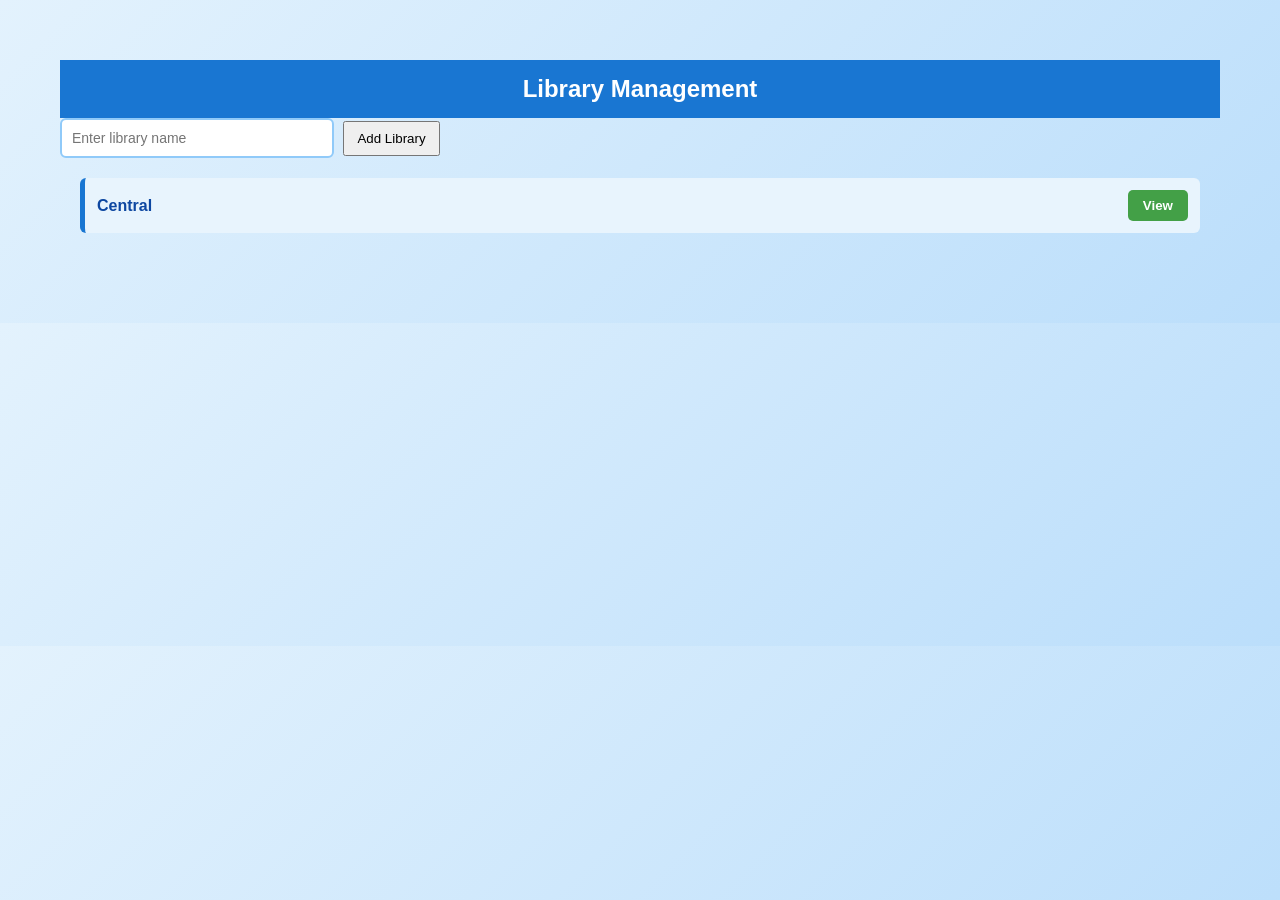
<file: Library/index.html>
<!DOCTYPE html>
<html lang="en">
<head>
    <meta charset="UTF-8">
    <meta name="viewport" content="width=device-width, initial-scale=1.0">
    <title>Library Management</title>
    <link rel="stylesheet" href="style.css">

    <style>
        body {
            font-family: Arial, sans-serif;
            margin: 30px;
        }

        .input-section {
            margin-bottom: 20px;
        }

        input[type="text"] {
            padding: 8px;
            width: 250px;
        }

        button {
            padding: 8px 12px;
            margin-left: 5px;
            cursor: pointer;
        }

        .library-list {
            margin-top: 20px;
        }

        .library-item {
            display: flex;
            align-items: center;
            margin-bottom: 10px;
        }

        .library-name {
            width: 250px;
            font-weight: bold;
        }
    </style>

</head>
<body>

    <h2>Library Management</h2>

    <div class="input-section">
        <input type="text" id="libraryInput" placeholder="Enter library name">
        <button onclick="addLibrary()">Add Library</button>
    </div>

    <div class="library-list" id="libraryList">
        <!-- Library items will be added here -->
         <div class="library-item">
            <span>Central</span>
            <button class="view-btn" onclick="viewLibrary('Central')">
                View
            </button>
        </div>
    </div>

    <script>
        function addLibrary() {
            const input = document.getElementById("libraryInput");
            const libraryName = input.value.trim();

            if (libraryName === "") {
                alert("Please enter a library name.");
                return;
            }

            const listContainer = document.getElementById("libraryList");

            const libraryItem = document.createElement("div");
            libraryItem.className = "library-item";

            const nameSpan = document.createElement("span");
            nameSpan.className = "library-name";
            nameSpan.textContent = libraryName;

            const viewButton = document.createElement("button");
            viewButton.textContent = "View";
            viewButton.onclick = function () {
                alert("Viewing library: " + libraryName);
            };

            libraryItem.appendChild(nameSpan);
            libraryItem.appendChild(viewButton);

            listContainer.appendChild(libraryItem);

            input.value = "";
        }
    </script>

</body>
</html>
</file>
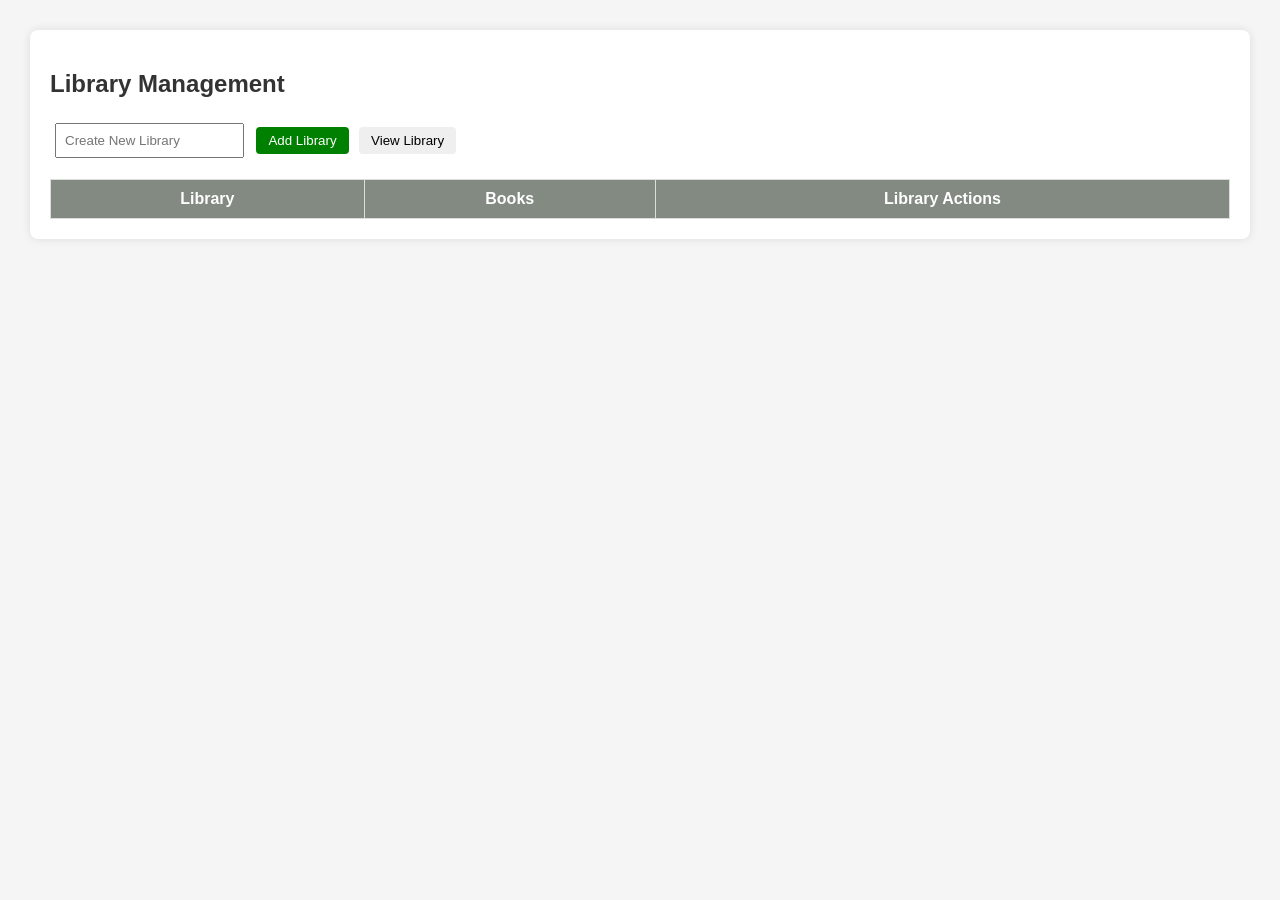
<file: LibraryWeb/index.html>
<!DOCTYPE html>
<html lang="en">

<head>
    <meta charset="UTF-8">
    <meta name="viewport" content="width=device-width, initial-scale=1.0">
    <title>Library Management System</title>

    <style>
        body {
            font-family: Arial, sans-serif;
            margin: 30px;
            background: #f5f5f5;
        }

        h2 {
            color: #333;
        }

        .container {
            background: white;
            padding: 20px;
            border-radius: 8px;
            box-shadow: 0px 0px 10px rgba(0,0,0,0.1);
        }

        input {
            padding: 8px;
            margin: 5px;
        }

        button {
            padding: 6px 12px;
            margin: 3px;
            cursor: pointer;
            border: none;
            border-radius: 4px;
        }

        .add-btn {
            background: green;
            color: white;
        }

        .edit-btn {
            background: orange;
            color: white;
        }

        .delete-btn {
            background: red;
            color: white;
        }

        .book-btn {
            background: blue;
            color: white;
        }

        table {
            width: 100%;
            margin-top: 15px;
            border-collapse: collapse;
            background: white;
        }

        th,
        td {
            border: 1px solid #ddd;
            padding: 10px;
            vertical-align: top;
        }

        th {
            background: #828a82;
            color: white;
        }

        ul {
            padding-left: 20px;
        }

        li {
            margin-bottom: 8px;
        }

        .book-section {
            margin-top: 10px;
        }
    </style>
</head>

<body>

    <div class="container">

        <h2>Library Management</h2>

        <input type="text" id="libraryInput" placeholder="Create New Library">
        <button class="add-btn" onclick="addLibrary()">Add Library</button>
        <button class="view-btn" onclick="readLibraries()">View Library</button><br>
        <ul id = "libraryList"></ul>

        <table>
            <thead>
                <tr>
                    <th>Library</th>
                    <th>Books</th>
                    <th>Library Actions</th>
                </tr>
            </thead>

            <tbody id="libraryTableBody">

            </tbody>
        </table>

    </div>

    <script>

        let libraries = [];

        async function addLibrary() {

            let libraryName =
                document.getElementById("libraryInput").value.trim();

            if (libraryName === "") {
                alert("Enter library name");
                return;
            }

            libraries.push({
                name: libraryName,
                books: []
            });

            document.getElementById("libraryInput").value = "";

            displayLibraries();
                var response = await fetch("http://127.0.0.1:8000/libraries", {
                method: "POST",
                headers: { "Content-Type": "application/json" },
                body: JSON.stringify({ id: 22,LibraryName: libraryName, Place:"Bengaluru" })
            });

            const data = await response.json();
            alert(data.message);
        }

        function displayLibraries() {

            let body =
                document.getElementById("libraryTableBody");

            body.innerHTML = "";

            libraries.forEach((library, libraryIndex) => {

                let booksHtml = "";

                if (library.books.length === 0) {

                    booksHtml = "<i>No Books Available</i>";

                } else {

                    booksHtml = "<ul>";

                    library.books.forEach((book, bookIndex) => {

                        booksHtml += `
                        <li>
                            ${book}

                            <button class="edit-btn"
                            onclick="updateBook(${libraryIndex},${bookIndex})">
                            Edit
                            </button>

                            <button class="delete-btn"
                            onclick="deleteBook(${libraryIndex},${bookIndex})">
                            Delete
                            </button>
                        </li>
                    `;
                    });

                    booksHtml += "</ul>";
                }

                let row = `
                <tr>

                    <td>
                        <b>${library.name}</b>

                        <div class="book-section">
                            <button class="book-btn"
                            onclick="addBook(${libraryIndex})">
                            Add Book
                            </button>
                        </div>
                    </td>

                    <td>
                        ${booksHtml}
                    </td>

                    <td>

                        <button class="edit-btn"
                        onclick="updateLibrary(${libraryIndex})">
                        Update
                        </button>

                        <button class="delete-btn"
                        onclick="deleteLibrary(${libraryIndex})">
                        Delete
                        </button>

                    </td>

                </tr>
            `;

                body.innerHTML += row;

            });

        }

        function updateLibrary(index) {

            let newName = prompt(
                "Enter new library name",
                libraries[index].name
            );

            if (newName && newName.trim() !== "") {

                libraries[index].name = newName.trim();

                displayLibraries();
            }
        }

        function deleteLibrary(index) {

            if (confirm("Delete this library?")) {

                libraries.splice(index, 1);

                displayLibraries();
            }
        }

        function addBook(libraryIndex) {

            let bookName = prompt("Enter book name");

            if (bookName && bookName.trim() !== "") {

                libraries[libraryIndex].books.push(
                    bookName.trim()
                );

                displayLibraries();
            }
        }

        function updateBook(libraryIndex, bookIndex) {

            let newBook = prompt(
                "Update Book Name",
                libraries[libraryIndex].books[bookIndex]
            );

            if (newBook && newBook.trim() !== "") {

                libraries[libraryIndex].books[bookIndex] =
                    newBook.trim();

                displayLibraries();
            }
        }

        function deleteBook(libraryIndex, bookIndex) {

            if (confirm("Delete this book?")) {

                libraries[libraryIndex].books.splice(
                    bookIndex,
                    1
                );

                displayLibraries();
            }
        }

        async function readLibraries() {
            const response = await fetch("http://127.0.0.1:8000/libraries");

            const data = await response.json();

            const list = document.getElementById("libraryList");
            list.textContent = "";

            for (const library of Object.values(data)) {
                const item = document.createElement("li");

                item.textContent =
                    library.LibraryName + " - " + library.Place;

                list.appendChild(item);
            }
        }
    </script>

</body>

</html>
</file>
<file: Library/style.css>
/* Page Background */
body {
    font-family: Arial, sans-serif;
    background: linear-gradient(135deg, #e3f2fd, #bbdefb);
    margin: 0;
    padding: 30px;
}

/* Main Container */
.container {
    width: 550px;
    margin: auto;
    background-color: #ffffff;
    border-radius: 12px;
    box-shadow: 0 4px 15px rgba(0, 0, 0, 0.15);
    overflow: hidden;
}

/* Header */
h2 {
    margin: 0;
    padding: 15px;
    text-align: center;
    background-color: #1976d2;
    color: white;
}

/* Input Section */
.form-section {
    display: flex;
    gap: 10px;
    padding: 20px;
}

#libraryInput {
    flex: 1;
    padding: 10px;
    font-size: 14px;
    border: 2px solid #90caf9;
    border-radius: 6px;
}

#libraryInput:focus {
    outline: none;
    border-color: #1976d2;
}

/* Add Button */
#addBtn {
    background-color: #1976d2;
    color: white;
    border: none;
    padding: 10px 18px;
    border-radius: 6px;
    cursor: pointer;
    font-weight: bold;
}

#addBtn:hover {
    background-color: #0d47a1;
}

/* Library List */
.library-list {
    padding: 0 20px 20px;
}

/* Each Library Row */
.library-item {
    display: flex;
    justify-content: space-between;
    align-items: center;
    background-color: #e8f4fd;
    border-left: 5px solid #1976d2;
    margin-bottom: 10px;
    padding: 12px;
    border-radius: 6px;
}

/* Library Name */
.library-item span {
    color: #0d47a1;
    font-weight: bold;
}

/* View Button */
.view-btn {
    background-color: #43a047;
    color: white;
    border: none;
    padding: 8px 15px;
    border-radius: 5px;
    cursor: pointer;
    font-weight: bold;
}

.view-btn:hover {
    background-color: #2e7d32;
}
</file>
